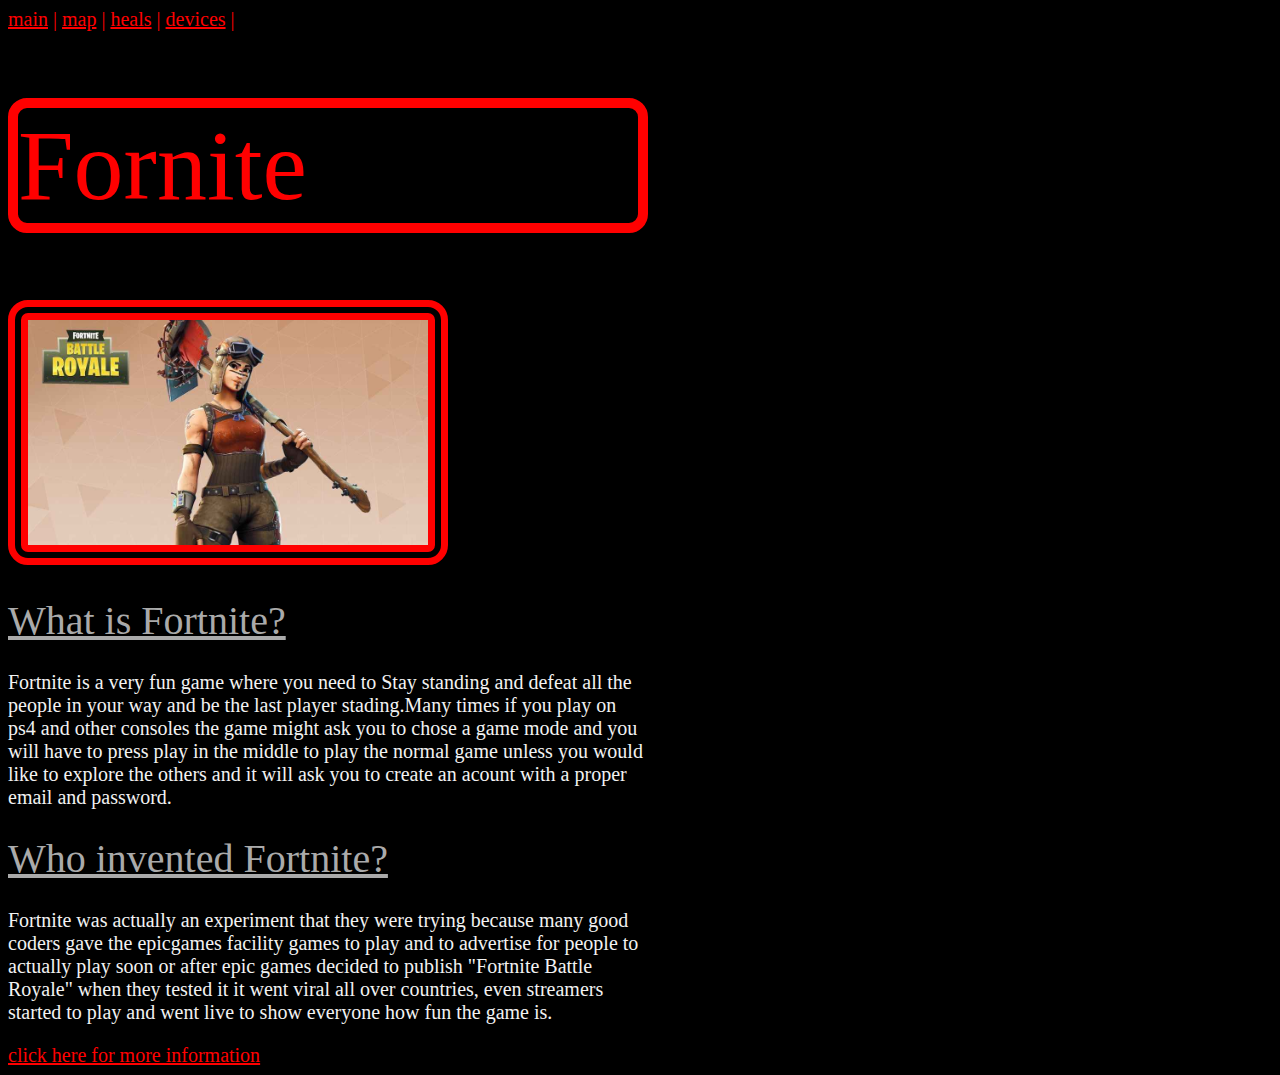
<file: index.html>
<!DOCTYPE html>
<html>
  <head>
    <link rel="stylesheet" href="poop.css">
    
  </head>
  <body>

<div>
      <a href="index.html">main</a> |
      <a href="fortnitenumtwo.html">map</a> | 
      <a href="fortnitenum3.html">heals</a> | 
      <a href="fortnitenum4.html">devices</a> | 
    </div>
    <h1 id="h">Fornite</h1>
    <img id="sm" src="fortnite-battle-royale-tips.jpg" alt="Image description" />
    
    
    <h1>What is Fortnite?</h1>  
    <p>Fortnite is a very fun game where you need to
      Stay standing and defeat all the people in your
      way and be the last player stading.Many times if you play on ps4 and other consoles the game might ask you to chose a game mode and you will have to press play in the middle to play the normal game unless you would like to explore the others and it will ask you to create an acount with a proper email and password. </p>





    <h1>Who invented Fortnite?</h1>
    <p>Fortnite was actually an experiment that they were trying because many good coders gave the epicgames facility games to play and to advertise for people to actually play soon or after epic games decided to publish "Fortnite Battle Royale" when they tested it it went viral all over countries, even streamers started to play and went live to show everyone how fun the game is.</p>
    
    <a href="fortnitenumtwo.html">click here for more information</a>





  </body>
</html>
</file>
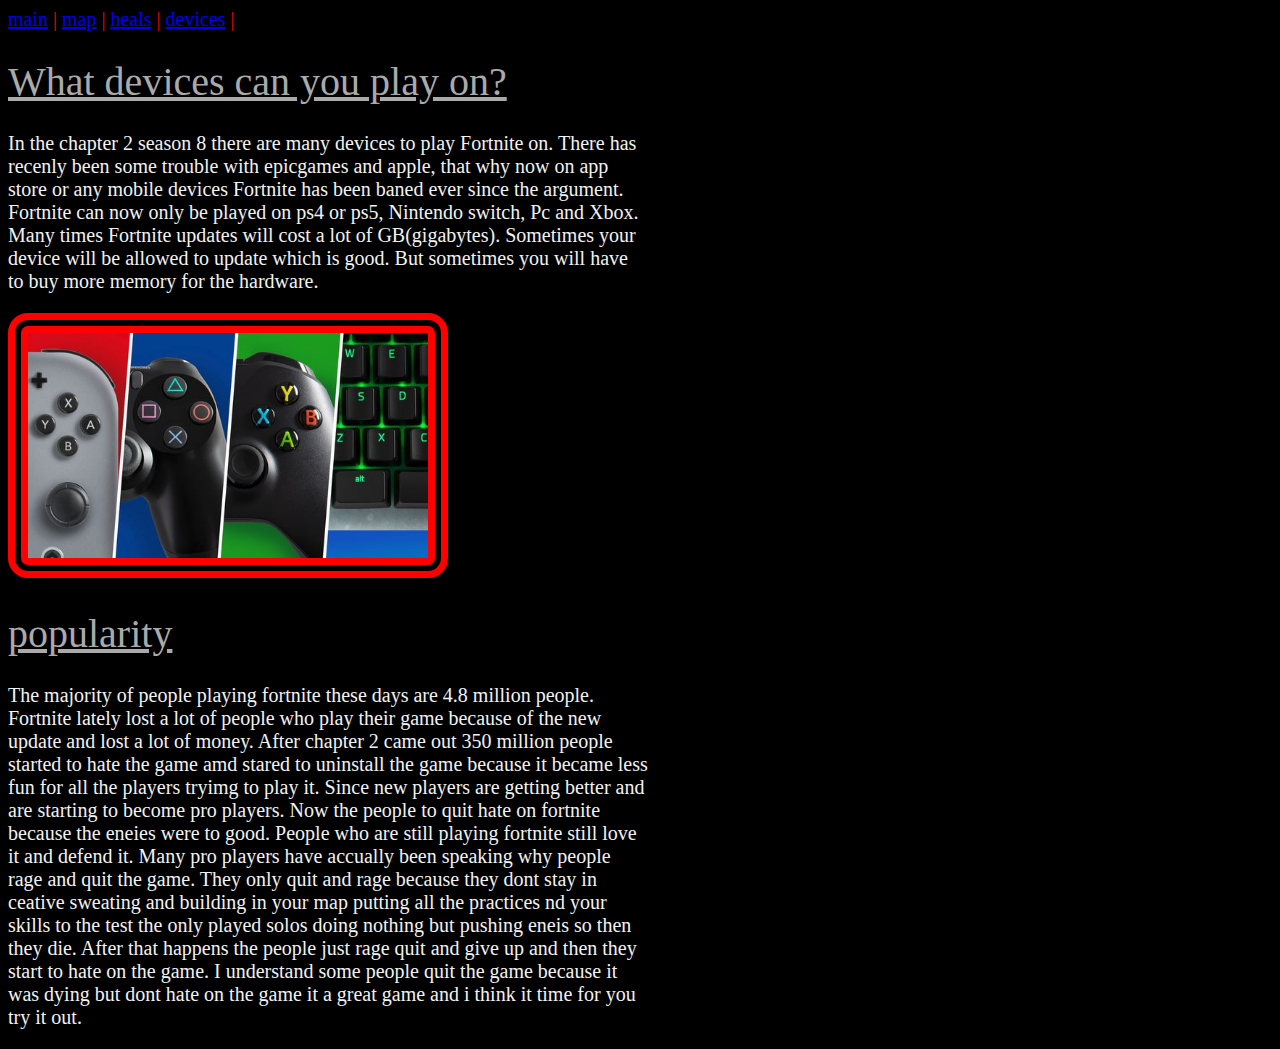
<file: fortnitenum4.html>
<!DOCTYPE html>
<html>
  <head>
    <link rel="stylesheet" href="ci.css">
  </head>
  <body>
    <div>
      <a href="index.html">main</a> |
      <a href="fortnitenumtwo.html">map</a> | 
      <a href="fortnitenum3.html">heals</a> | 
      <a href="fortnitenum4.html">devices</a> | 
    </div>
    <h1>What devices can you play on?</h1>
    <p>In the chapter 2 season 8 there are many devices to play Fortnite on. There has recenly been some trouble with epicgames and apple, that why now on app store or any mobile devices Fortnite has been baned ever since the argument. Fortnite can now only be played on ps4 or ps5, Nintendo switch, Pc and Xbox. Many times Fortnite updates will cost a lot of GB(gigabytes). Sometimes your device will be allowed to update which is good. But sometimes you will have to buy more memory for the hardware.</p>
    
    <img id="o" src="qsFCrbk.jpeg" alt="Image description" />
    
    
    <h1>popularity</h1>
    
    <p> The majority of people playing fortnite these days are 4.8 million people. Fortnite lately lost a lot of people who play their game because of the new update and lost a lot of money. After chapter 2 came out 350 million people started to hate the game amd stared to uninstall the game because it became less fun for all the players tryimg to play it. Since new players are getting better and are starting to become pro players. Now the people to quit hate on fortnite because the eneies were to good. People who are still playing fortnite still love it and defend it. Many pro players have accually been speaking why people rage and quit the game. They only quit and rage because they dont stay in ceative sweating and building in your map putting all the practices nd your skills to the test the only played solos doing nothing but pushing eneis so then they die. After that happens the people just rage quit and give up and then they start to hate on the game. I understand some people quit the game because it was dying but dont hate on the game it a great game and i think it time for you try it out.</p>
  </body>
</html>
</file>
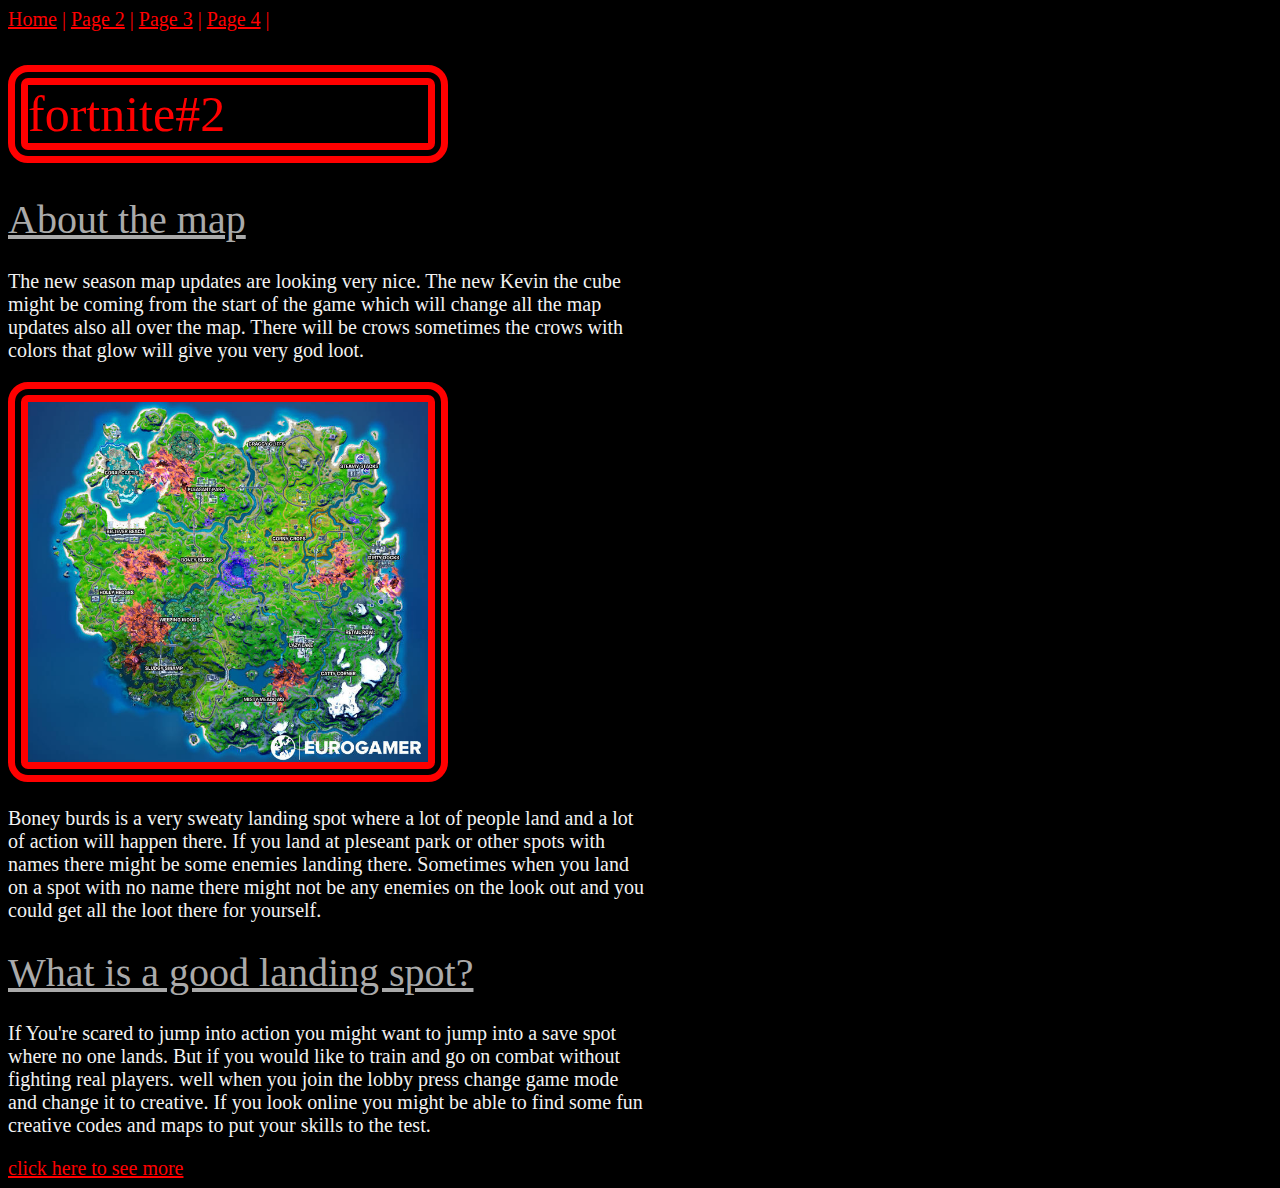
<file: fortnitenumtwo.html>
<!DOCTYPE html>
<html>
  <head>
    <link rel="stylesheet" href="POW.css">
  </head>
  <body>
   <div>
      <a href="index.html">Home</a> |
      <a href="fornitenumtwo.html">Page 2</a> | 
      <a href="fornitenum3.html">Page 3</a> | 
      <a href="fortnitenum4.html">Page 4</a> | 
    </div>
    <h1 id="p">fortnite#2</h1>
    
    <h1> About the map</h1>
    
    
    <p> The new season map updates are looking very nice.
      The new Kevin the cube might be coming from the start of the game 
      which will change all the map updates also all over the map. 
      There will be crows sometimes the crows with colors that glow will give you very god loot.</p> 
    
    <img id="p" src="jpg.jpeg" alt="Image description" />
    
    <p> Boney burds is a very sweaty landing spot where a lot of people land and a lot of action will happen there. If you land at pleseant park or other spots with names there might be some enemies landing there. Sometimes when you land on a spot with no name there might not be any enemies on the look out and you could get all the loot there for yourself. </p>
    
    <h1>What is a good landing spot?</h1>
    <p>If You're scared to jump into action you might want to jump into a save spot where no one lands. But if you would like to train and go on combat without fighting real players. well when you join the lobby press change game mode and change it to creative. If you look online you might be able to find some fun creative codes and maps to put your skills to the test.</p>
    
    <a href="fortnitenum3.html">click here to see more</a>
  </body>
</html>
</file>
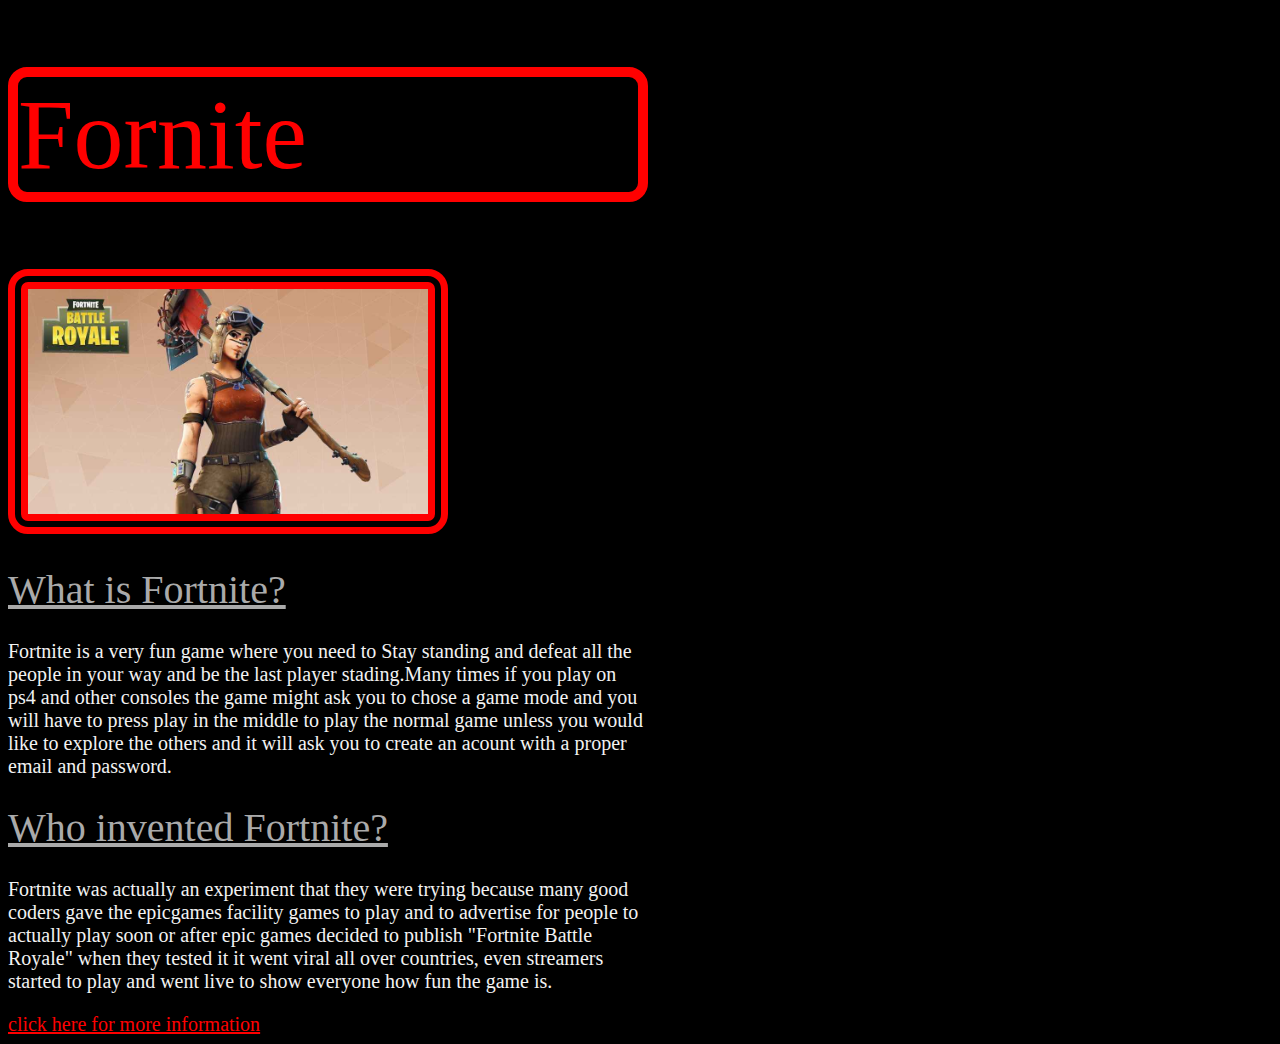
<file: index0.2.html>
<!DOCTYPE html>
<html>
  <head>
    <link rel="stylesheet" href="poop.css">
    
  </head>
  <body>

  
    <h1 id="h">Fornite</h1>
    <img id="sm" src="fortnite-battle-royale-tips.jpg" alt="Image description" />
    
    
    <h1>What is Fortnite?</h1>  
    <p>Fortnite is a very fun game where you need to
      Stay standing and defeat all the people in your
      way and be the last player stading.Many times if you play on ps4 and other consoles the game might ask you to chose a game mode and you will have to press play in the middle to play the normal game unless you would like to explore the others and it will ask you to create an acount with a proper email and password. </p>





    <h1>Who invented Fortnite?</h1>
    <p>Fortnite was actually an experiment that they were trying because many good coders gave the epicgames facility games to play and to advertise for people to actually play soon or after epic games decided to publish "Fortnite Battle Royale" when they tested it it went viral all over countries, even streamers started to play and went live to show everyone how fun the game is.</p>
    
    <a href="fortnitenumtwo.html">click here for more information</a>





  </body>
</html>
</file>
<file: poop.css>
body {
  background: #000000;
  color:#ff0000;
  font-size:20px;
  width:50%;
}
p {
  color: #f2f2f2;
  font-family: active;
  
}
h1 {
  font-weight:200;
  text-decoration: underline;
  color:#aaaaaa
}


#h{
  font-size:100px;
  color:red;
  text-decoration:none;
  border: solid 10px;
  border-radius: 19px;
}


#sm {
  width: 400px;
  border: double 20px;
  border-radius: 20px
}

a{
  color: red;
}
</file>
<file: ci.css>
body {
  background: #000000;
  color:#ff0000;
  font-size:20px;
  width:50%;
}
p {
  color: #f2f2f2;
  font-family:active;
}
h1 {
  font-weight:200;
  text-decoration: underline;
  color:#aaaaaa
}

#o {
  width: 400px;
  font-family: cursive;
  font-size:50px;
  color: red;
  text-decoration: none;
  border: double 20px red;
  border-radius: 20px
}

img {
  width: 150px;
}
</file>
<file: POW.css>
body {
  background: #000000;
  color:#ff0000;
  font-size:20px;
  width:50%;
}
p {
  color: #f2f2f2;
  font-family:active;
  
}
h1 {
  font-weight:200;
  text-decoration: underline;
  color:#aaaaaa
}


#leo{
  font-size:100px;
  color:red;
  text-decoration:none;
  border: double 10px;
  border-radius: 19px;
}


#p {
  width: 400px;
  font-family: cursive;
  font-size:50px;
  color: red;
  text-decoration: none;
  border: double 20px red;
  border-radius: 20px
}

a{
  color:red;
}
</file>
